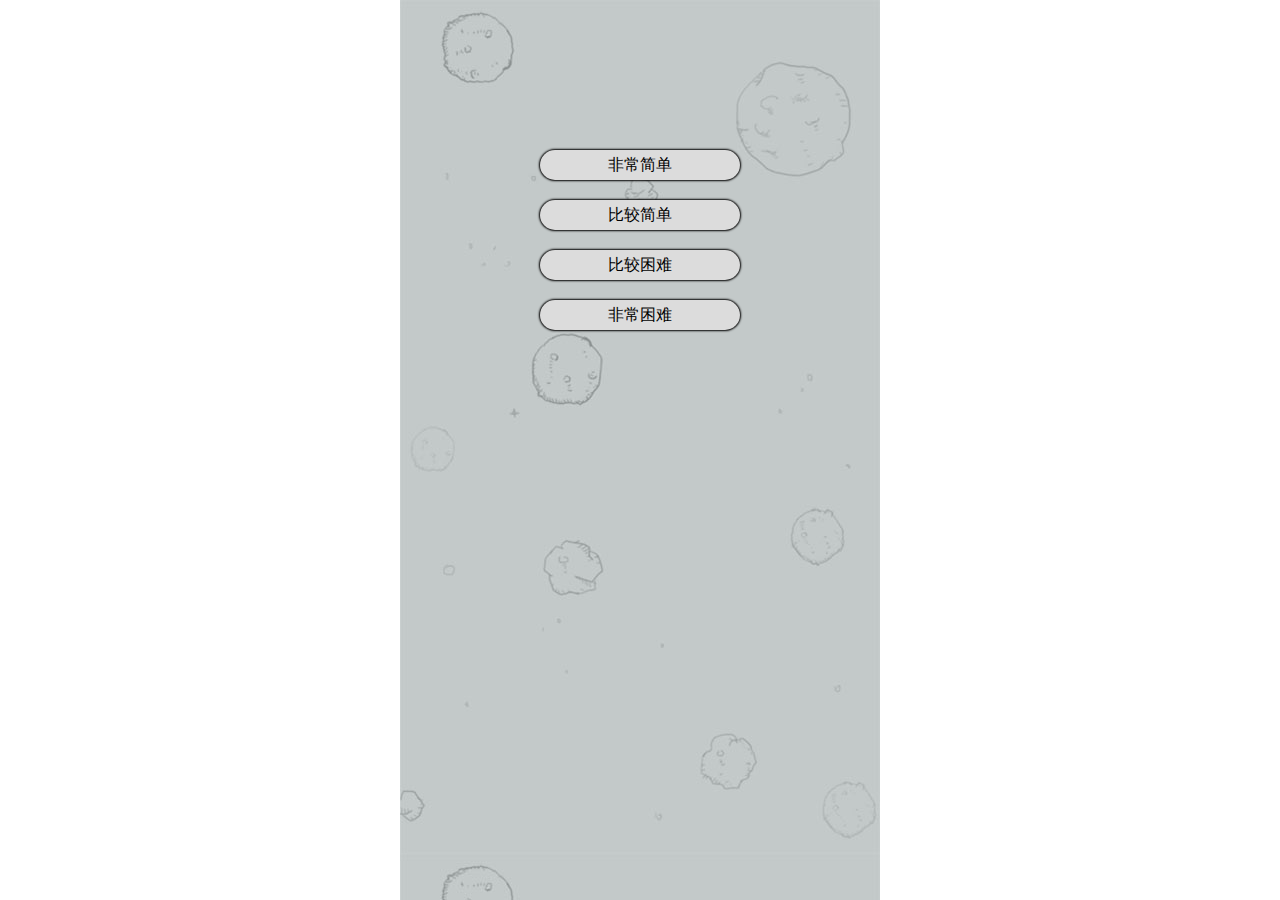
<file: plane.html>
<!DOCTYPE html>
<html>
	<head>
		<meta charset="utf-8" />
		<title></title>
	</head>
	<link rel="stylesheet" type="text/css" href="css/dahuiji.css"/>
	 
	<body>
		<div class="main" id="main">
			<div id="score"></div>
			<ul class="options" id="options">
				<li level="500">非常简单</li>
				<li level="400">比较简单</li>
				<li level="300">比较困难</li>
				<li level="50">非常困难</li>
			</ul>
		</div>
	</body>
</html>
<script src="js/public.js"></script>

<script src="js/myplane.js" type="text/javascript" charset="utf-8"></script>
<script src="js/bullet.js" type="text/javascript" charset="utf-8"></script>
<script src="js/enmey.js" type="text/javascript" charset="utf-8"></script>
<script src="js/gameengine.js"></script>




<script type="text/javascript">
	/*
	分析对象 ： 敌机      战斗机      子弹       游戏引擎  
	游戏引擎 :
		main  ul    
		菜单点击
		动画飞机   logo    背景移动 
	敌机 ： 
		创建  移动  碰撞 爆炸
	战斗机 ： 
		创建  移动  开火
	子弹 ： 
		创建 移动  碰撞 爆炸
	*/
	
	window.onload = function(){
		
		new Engine().init();
		//new Bullet().init()
	}

</script>
</file>
<file: css/dahuiji.css>
*{margin:0; padding:0;}
html,body{width:100%; height:100%; overflow: hidden;}
.main{
	margin: auto;
	height: 100%;
	background: url(../images/bg.jpg) repeat-y;
	background-position-y: 0px;
	width: 480px;
	position: relative;
}
.weapon{
	width: 59px; height: 103px;
	position: absolute;
	background: url(../images/prop2.png);
}
.score {
	position: absolute;
	width: 100px; height: 50px;
	left: 0; top: 0;
}
.cover{
	width: 100%; height: 100%;
	position: absolute; 
	left: 0; top: 0;
	background: rgba(0,0,0,0.1);
	display: none;
	z-index: 9999;
}
.options{
	position: absolute;
	list-style: none;
	margin: auto;
	left: 0; right: 0; top: 150px; 
	width: 200px;
	height: 300px;
	
}
.options li{
	border-radius: 20px;
	box-shadow: 0 0 2px 1px black;
	float: left;
	width: 200px;
	height: 30px;
	text-align: center;
	line-height: 30px;
	margin-bottom: 20px;
	background: gainsboro;
	color: black;
	font: "仿宋";
	font-size: 16px;
	cursor: pointer;
}
.logo{
	position: absolute;
	left: 0; right: 0; top: 25%; 
	margin: auto;
	width: 428px; height: 104px;
	background: url(../images/logo.png) no-repeat;	
}
.loading{
	position: absolute;
	left: 0; right: 0; top: 60%;
	margin: auto;
	width: 192px; height: 41px;
	background: url(../images/loading1.png) no-repeat;
}
.my-warplain{
	position: absolute;
	width: 98px; height: 122px;
	background: url(../images/me.png) no-repeat;
}
.bullet{
	position: absolute;
	width: 7px; height: 18px;
	background: url(../images/bullet.png) no-repeat;
}
.bullet_die{
	position: absolute;
	width: 41px; height: 39px;
	background: url(../images/die1.png) no-repeat;
}
.enemy-small{
	position: absolute;
	width: 59px; height: 36px;
	background: url(../images/plane1.png) no-repeat;
}
.enemy-middle{
	position: absolute;
	width: 70px; height: 92px;
	background: url(../images/plane2.png) no-repeat;
}
.enemy-large{
	position: absolute;
	width:165px; height: 256px;
	background: url(../images/plane3.png) no-repeat;
}
</file>
